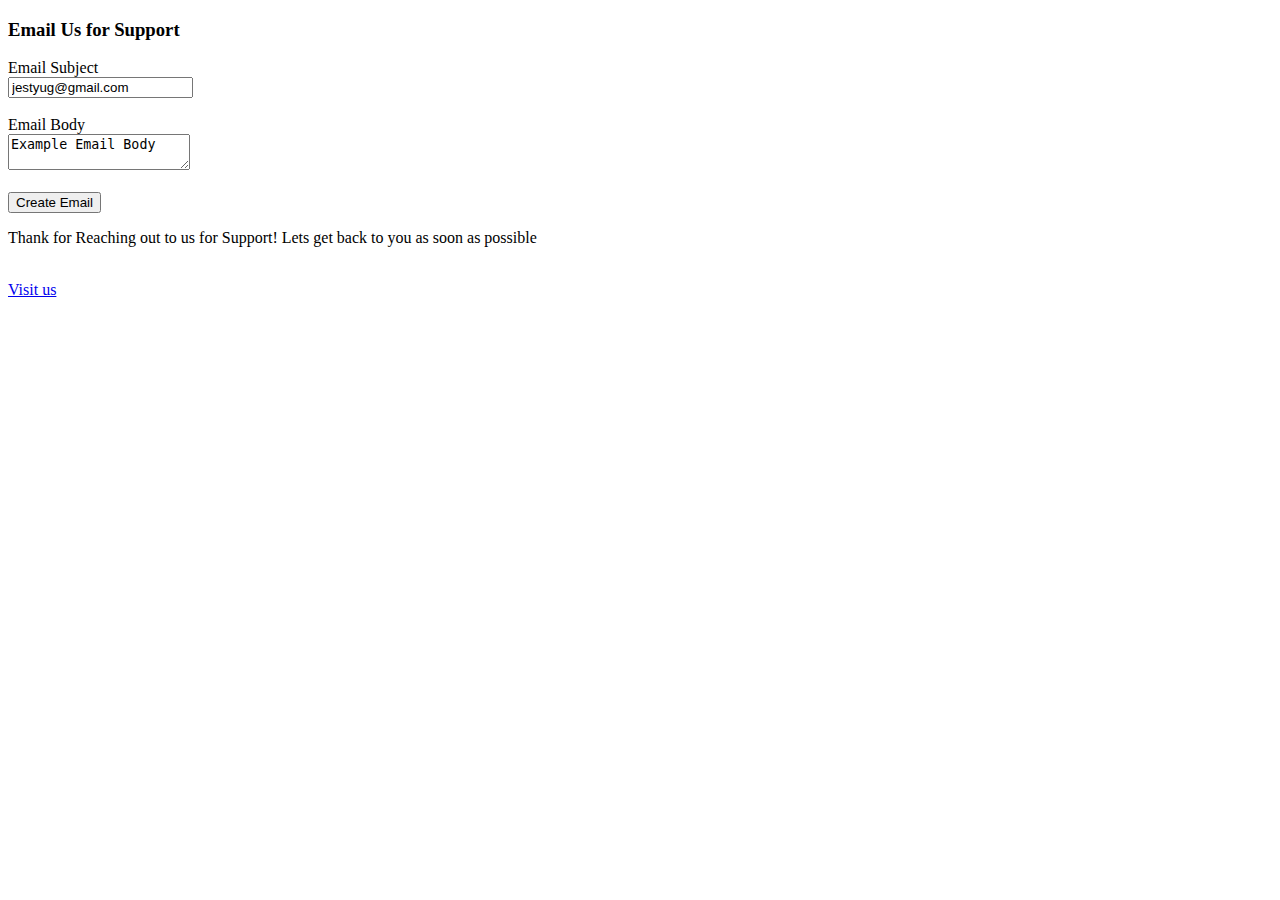
<file: templates/mails.html>
<!DOCTYPE html>
<html lang="en">
<head>
    <meta charset="UTF-8">
    <meta name="viewport" content="width=device-width, initial-scale=1.0">
    <title>Mailing Form</title>
</head>
<body>
    <form action="mailto:jestyug@gmail.com" method="GET" target="_blank">
        <h3 class="mb-3"; text-align: "left">Email Us for Support</h3>
        <div class="mb-3"; text-align: "left"><label class="label" for="subject">Email Subject</label><br>
        <input name="subject" id="subject" type="text" class="form-control" value="jestyug@gmail.com"></div><br>
        <div class="mb-3"; text-align: "left"><label class="label" for="body"class="form-control">Email Body</label><br>
        <textarea class="textarea" name="body" class="form-control" id="body">Example Email Body</textarea></div><br>
        <div><input type="submit" value="Create Email" class="form-control"></div>
</form>
    
    <p>Thank for Reaching out to us for Support! Lets get back to you as soon as possible</p><br>
    <a href="https://www.eminence.co.ug">Visit us</a><br>
   
</body>
</html>
</file>
